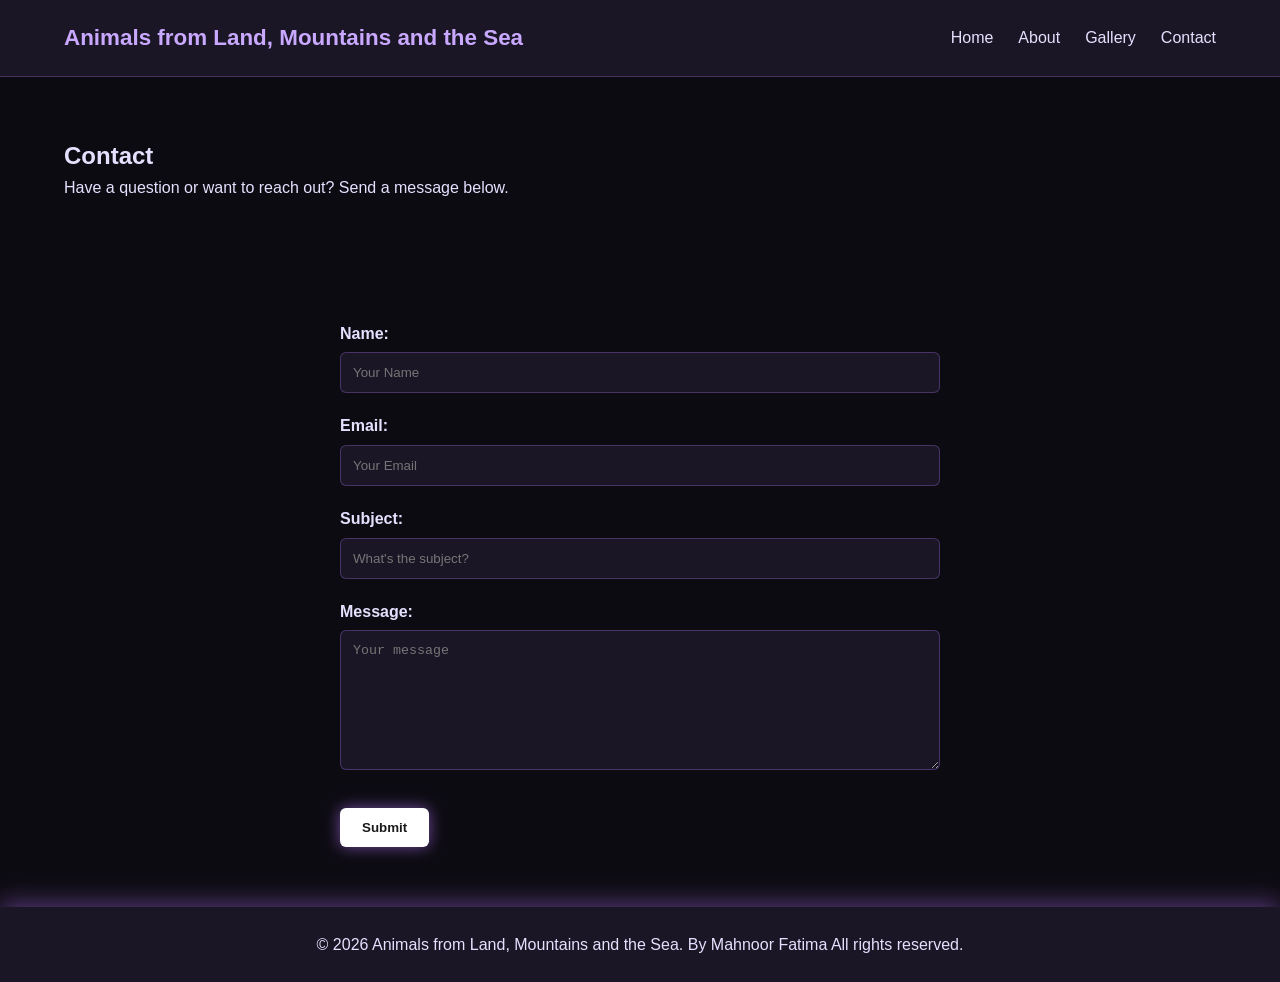
<file: contact.html>
<!DOCTYPE html>
<html lang="en">
<head>
  <meta charset="UTF-8">
  <meta name="viewport" content="width=device-width, initial-scale=1.0">
  <title>Contact – Animals from Land, Mountains and the Sea</title>
  <link rel="stylesheet" href="style.css">
</head>
<body>

  <!-- HEADER -->
  <header class="site-header">
    <div class="container header-inner">
      <div class="logo">
        <a href="index.html">Animals from Land, Mountains and the Sea</a>
      </div>
      <nav class="main-nav">
        <ul>
          <li><a href="index.html">Home</a></li>
          <li><a href="about.html">About</a></li>
          <li><a href="gallery.html">Gallery</a></li>
          <li><a href="contact.html">Contact</a></li>
        </ul>
      </nav>
    </div>
  </header>

  <main>

    <!-- PAGE TITLE SECTION -->
    <section class="page-title section">
      <div class="container">
        <h1>Contact</h1>
        <p>Have a question or want to reach out? Send a message below.</p>
      </div>
    </section>

    <!-- CONTACT FORM SECTION -->
    <section class="contact-section section">
      <div class="container">
        <form class="contact-form">

          <div class="form-group">
            <label for="name">Name:</label>
            <input id="name" type="text" name="name" placeholder="Your Name">
          </div>

          <div class="form-group">
            <label for="email">Email:</label>
            <input id="email" type="email" name="email" placeholder="Your Email">
          </div>

          <div class="form-group">
            <label for="subject">Subject:</label>
            <input id="subject" type="text" name="subject" placeholder="What's the subject?">
          </div>

          <div class="form-group">
            <label for="message">Message:</label>
            <textarea id="message" name="message" placeholder="Your message"></textarea>
          </div>

          <button type="submit">Submit</button>

        </form>
      </div>
    </section>

  </main>

  <!-- FOOTER -->
  <footer class="site-footer">
    <div class="container">
      <p>© 2026 Animals from Land, Mountains and the Sea. By Mahnoor Fatima All rights reserved.</p>
    </div>
  </footer>

</body>
</html>
</file>
<file: style.css>
/* ====================================
   LAYER 1 — GLOBAL STYLES & LAYOUT
==================================== */

/* RESET */
* {
  margin: 0;
  padding: 0;
  box-sizing: border-box;
}

/* BODY TYPOGRAPHY */
body {
  font-family: "Poppins", "Segoe UI", sans-serif; /* fancy modern font */
  background-color: #0d0b12; /* dark purple-black */
  color: #e6e0ff; /* soft glowing purple text */
  line-height: 1.6;
}

/* CONTAINER */
.container {
  width: 90%;
  max-width: 1200px;
  margin: 0 auto;
}

/* SECTION SPACING */
.section {
  padding: 60px 0;
}

/* BUTTONS */
button,
.button {
  background: #ffffff;
  color: #1a1a1a;
  padding: 12px 22px;
  border: none;
  border-radius: 6px;
  cursor: pointer;
  font-weight: 600;
  text-decoration: none;
  display: inline-block;
  transition: 0.3s ease;
}

button:hover,
.button:hover {
  transform: scale(1.05);
}

/* HEADER */
.site-header {
  background: #15121f;
  padding: 20px 0;
  border-bottom: 1px solid rgba(180, 120, 255, 0.3);
}

.header-inner {
  display: flex;
  justify-content: space-between;
  align-items: center;
}

/* LOGO */
.logo a {
  color: #c9a8ff;
  font-size: 1.4rem;
  font-weight: 700;
  text-decoration: none;
}

/* NAVIGATION */
.main-nav ul {
  list-style: none;
  display: flex;
  gap: 25px;
}

.main-nav a {
  color: #e6e0ff;
  text-decoration: none;
  font-weight: 500;
  transition: 0.3s ease;
}

.main-nav a:hover {
  color: #c9a8ff;
}

/* MOBILE HEADER */
@media (max-width: 768px) {
  .header-inner {
    flex-direction: column;
    gap: 15px;
  }

  .main-nav ul {
    gap: 15px;
  }
}


/* ====================================
   LAYER 2 — HOME PAGE STYLING
==================================== */

/* HERO SLIDER */
.slide-container {
  display: flex;
  gap: 20px;
  overflow-x: auto;
  padding-bottom: 10px;
}

.slide {
  position: relative;
  width: 300px;
  height: 200px;
  border-radius: 10px;
  overflow: hidden;
  cursor: pointer;
  flex-shrink: 0;
  transition: 0.3s ease;
}

.slide img {
  width: 100%;
  height: 100%;
  object-fit: cover;
}

.slide:hover {
  transform: scale(1.05);
}

.slide-title {
  position: absolute;
  bottom: 0;
  width: 100%;
  padding: 15px;
  background: linear-gradient(to top, rgba(0,0,0,0.7), transparent);
  color: #fff;
  font-size: 1.3rem;
  font-weight: 600;
}

/* ABOUT PREVIEW (HOME PAGE) */
.about-content {
  display: flex;
  gap: 40px;
  align-items: center;
}

.about-image img {
  width: 100%;
  border-radius: 10px;
}

.about-text {
  flex: 1;
}

@media (max-width: 768px) {
  .about-content {
    flex-direction: column;
  }
}

/* SERVICES CARDS */
.services-grid {
  display: grid;
  grid-template-columns: repeat(auto-fit, minmax(250px, 1fr));
  gap: 25px;
}

.service-card {
  background: #1a1625;
  padding: 25px;
  border-radius: 10px;
  border: 1px solid rgba(180, 120, 255, 0.2);
}

/* GALLERY PREVIEW GRID */
.gallery-grid {
  display: grid;
  grid-template-columns: repeat(auto-fit, minmax(180px, 1fr));
  gap: 15px;
}

.gallery-grid img {
  width: 100%;
  border-radius: 8px;
}

/* CALL TO ACTION */
.cta {
  text-align: center;
}

.cta h2 {
  margin-bottom: 10px;
}


/* ====================================
   LAYER 3 — PAGE SPECIFIC STYLING
==================================== */

/* ABOUT PAGE — ALTERNATING LAYOUT */
.two-column {
  display: flex;
  gap: 40px;
  align-items: center;
}

.two-column .col {
  flex: 1;
}

.two-column img {
  width: 100%;
  border-radius: 10px;
}

@media (max-width: 768px) {
  .two-column {
    flex-direction: column;
  }
}

/* GALLERY PAGE GRID */
.gallery-grid-section .gallery-grid {
  display: grid;
  grid-template-columns: repeat(auto-fit, minmax(250px, 1fr));
  gap: 20px;
}

.gallery-grid-section img {
  width: 100%;
  border-radius: 10px;
  transition: 0.3s ease;
}

.gallery-grid-section img:hover {
  transform: scale(1.05);
}

/* CONTACT PAGE FORM */
.contact-form {
  max-width: 600px;
  margin: 0 auto;
}

.form-group {
  margin-bottom: 20px;
}

label {
  display: block;
  margin-bottom: 6px;
  font-weight: 600;
}

input,
textarea {
  width: 100%;
  padding: 12px;
  border-radius: 6px;
  border: 1px solid rgba(180, 120, 255, 0.3);
  background: #1a1625;
  color: #e6e0ff;
}

textarea {
  height: 140px;
  resize: vertical;
}

button[type="submit"] {
  margin-top: 10px;
}
/* ====================================
   THEME VARIABLES
==================================== */
:root {
  --bg: #0d0b12;
  --text: #e6e0ff;
  --accent: #c9a8ff;
  --card: #1a1625;
  --button-bg: #ffffff;
  --button-text: #1a1a1a;
  --glow: 0 0 15px rgba(180, 120, 255, 0.6);
}

/* LIGHT MODE */
.light-theme {
  --bg: #f7f4ff;
  --text: #1a1a1a;
  --accent: #7a3cff;
  --card: #ffffff;
  --button-bg: #1a1a1a;
  --button-text: #ffffff;
  --glow: 0 0 10px rgba(120, 60, 255, 0.4);
}

/* Smooth theme fade */
body {
  transition: background 0.4s ease, color 0.4s ease;
}

/* ====================================
   GLOBAL RESET
==================================== */
* {
  margin: 0;
  padding: 0;
  box-sizing: border-box;
}

/* ====================================
   GLOBAL TYPOGRAPHY & LAYOUT
==================================== */
body {
  font-family: "Poppins", sans-serif;
  background: var(--bg);
  color: var(--text);
  line-height: 1.6;
}

.container {
  width: 90%;
  max-width: 1200px;
  margin: auto;
}

.section {
  padding: 60px 0;
}

/* ====================================
   BUTTONS
==================================== */
button,
.button {
  background: var(--button-bg);
  color: var(--button-text);
  padding: 12px 22px;
  border: none;
  border-radius: 6px;
  cursor: pointer;
  font-weight: 600;
  transition: 0.3s ease;
  box-shadow: var(--glow);
}

button:hover,
.button:hover {
  transform: scale(1.07);
  box-shadow: 0 0 20px var(--accent);
}

/* ====================================
   HEADER + NAVIGATION
==================================== */
.site-header {
  background: var(--card);
  padding: 20px 0;
  border-bottom: 1px solid rgba(180, 120, 255, 0.3);
  position: sticky;
  top: 0;
  z-index: 1000;
}

.header-inner {
  display: flex;
  justify-content: space-between;
  align-items: center;
}

.logo a {
  color: var(--accent);
  font-size: 1.4rem;
  font-weight: 700;
  text-decoration: none;
}

/* Desktop nav */
.main-nav ul {
  display: flex;
  gap: 25px;
  list-style: none;
}

.main-nav a {
  color: var(--text);
  text-decoration: none;
  font-weight: 500;
  transition: 0.3s ease;
}

.main-nav a:hover {
  color: var(--accent);
}

/* ====================================
   MOBILE MENU
==================================== */
.hamburger {
  display: none;
  font-size: 1.8rem;
  cursor: pointer;
  color: var(--accent);
}

.mobile-nav {
  display: none;
  flex-direction: column;
  gap: 15px;
  background: var(--card);
  padding: 20px;
  border-top: 1px solid rgba(180, 120, 255, 0.3);
}

.mobile-nav a {
  color: var(--text);
  text-decoration: none;
  font-size: 1.1rem;
}

@media (max-width: 768px) {
  .main-nav {
    display: none;
  }
  .hamburger {
    display: block;
  }
  .mobile-nav.show {
    display: flex;
  }
}

/* ====================================
   FOOTER GLOW
==================================== */
.site-footer {
  background: var(--card);
  padding: 25px 0;
  text-align: center;
  box-shadow: 0 -5px 25px rgba(180, 120, 255, 0.4);
}

/* ====================================
   ANIMATIONS
==================================== */
.fade-in {
  opacity: 0;
  transform: translateY(20px);
  animation: fadeUp 0.8s ease forwards;
}

@keyframes fadeUp {
  to {
    opacity: 1;
    transform: translateY(0);
  }
}

/* ====================================
   HERO SLIDER
==================================== */
.slide-container {
  display: flex;
  gap: 20px;
  overflow-x: auto;
}

.slide {
  width: 300px;
  height: 200px;
  border-radius: 10px;
  overflow: hidden;
  flex-shrink: 0;
  cursor: pointer;
  transition: 0.3s ease;
}

.slide:hover {
  transform: scale(1.05);
}

/* ====================================
   ABOUT PAGE
==================================== */
.two-column {
  display: flex;
  gap: 40px;
  align-items: center;
}

.two-column img {
  width: 100%;
  border-radius: 10px;
}

@media (max-width: 768px) {
  .two-column {
    flex-direction: column;
  }
}

/* ====================================
   GALLERY PAGE
==================================== */
.gallery-grid {
  display: grid;
  grid-template-columns: repeat(auto-fit, minmax(250px, 1fr));
  gap: 20px;
}

.gallery-grid img {
  width: 100%;
  border-radius: 10px;
  transition: 0.3s ease;
}

.gallery-grid img:hover {
  transform: scale(1.05);
  box-shadow: var(--glow);
}

/* ====================================
   CONTACT PAGE
==================================== */
.contact-form {
  max-width: 600px;
  margin: auto;
}

.form-group {
  margin-bottom: 20px;
}

label {
  font-weight: 600;
  margin-bottom: 6px;
  display: block;
}

input,
textarea {
  width: 100%;
  padding: 12px;
  border-radius: 6px;
  border: 1px solid rgba(180, 120, 255, 0.3);
  background: var(--card);
  color: var(--text);
}

textarea {
  height: 140px;
}
</file>
